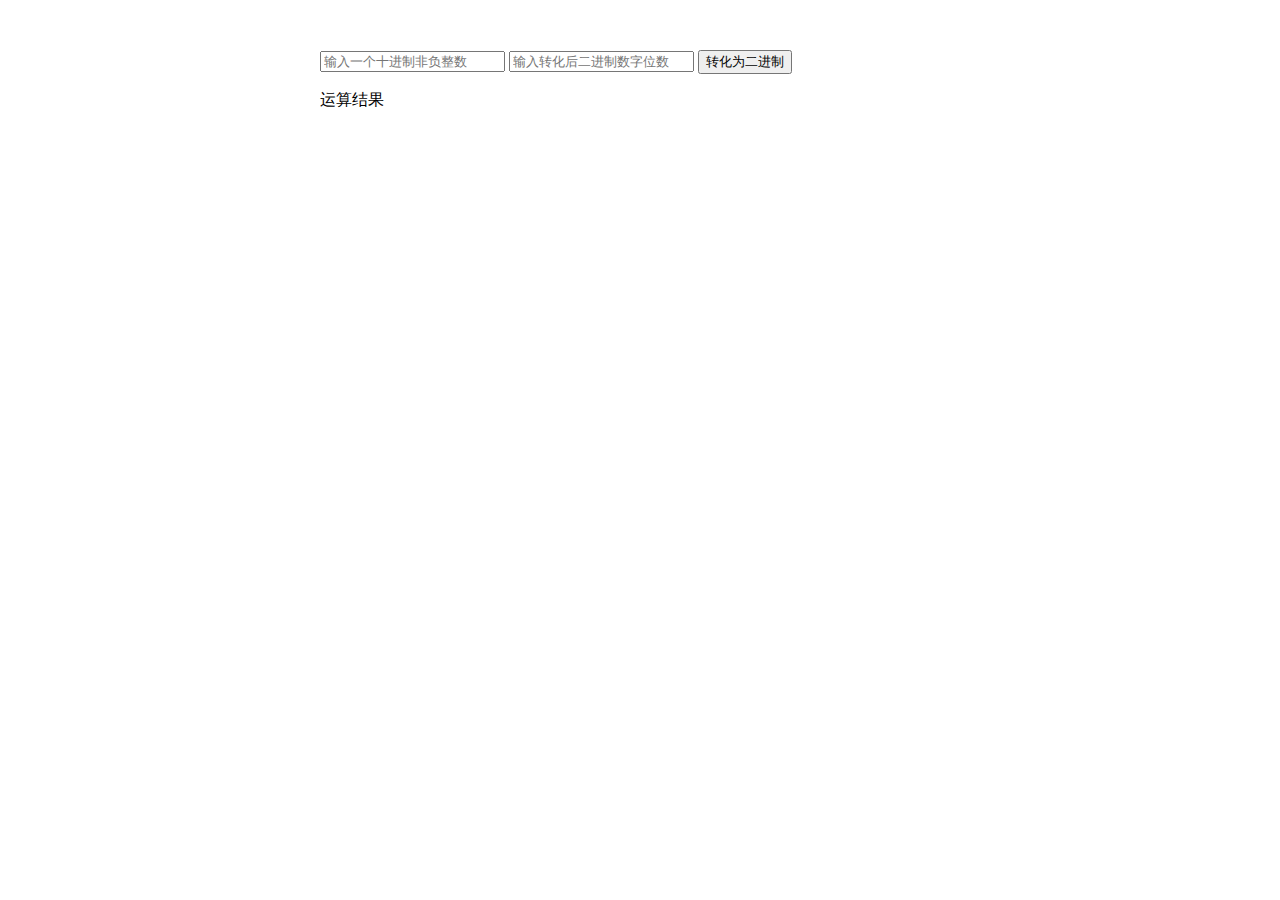
<file: ife-beginner-17-18/index.html>
<!DOCTYPE html>
<html>
<head>
    <meta charset="UTF-8">    
    <title>IFE ECMAScript</title>
    <style>
        body {
            display: block;
            margin: 50px auto;
            height: 300px;
            width: 50%;
        }

        .invalid {
            border: 1px solid red;
        }

        .invalid-result {
            color: red;
        }
    </style>
</head>
<body>        
    <input id="dec-number" type="number" placeholder="输入一个十进制非负整数">
    <input id="bin-bit" type="number" placeholder="输入转化后二进制数字位数">
    <button id="trans-btn">转化为二进制</button>
    <p id="result">运算结果</p>
    <script>

    function dec2bin(decNumber) {
        if (decNumber === NaN || decNumber < 0) {
            return false;
        } else {
            let divider = decNumber;
            let result = [];
            while (divider / 2 > 0) {
                result.push(divider % 2 + '');
                divider = Math.floor(divider / 2);
            }
            if (result === []) result = ['0'];
            return result;
        }
    }

    window.onload = function () {
        const button = document.querySelector('#trans-btn');
        button.onclick = function () {
            const inputValue = document.querySelector('#dec-number');
            const inputBit = document.querySelector('#bin-bit');
            let resultLabel = document.querySelector('#result');
            inputValue.removeAttribute('class');
            resultLabel.removeAttribute('class');
            let transVal = dec2bin(inputValue.valueAsNumber);
            if (!transVal || !inputValue.validity.valid) {
                resultLabel.innerText = '运算结果： 输入一个十进制非负整数';
                resultLabel.setAttribute('class', 'invalid-result');
                inputValue.setAttribute('class', 'invalid');
            } else {
                let length = transVal.length;
                if (inputBit.valueAsNumber > length) {
                    for (let d = 0; d < inputBit.valueAsNumber - length; d++)
                        transVal.push('0');
                }
                resultLabel.innerText = `运算结果： ${transVal.reduce((p, c) => p = c + p, '')}`;
            }
        };
    }

    const result = [];
    for (let val = 1; val <= 100; val++)
        if (val % 3 === 0 || (val + '').includes('3')) result.push('PA');
        else result.push(val + '');
    console.log(result.join());
    </script>
</body>
</html>
</file>
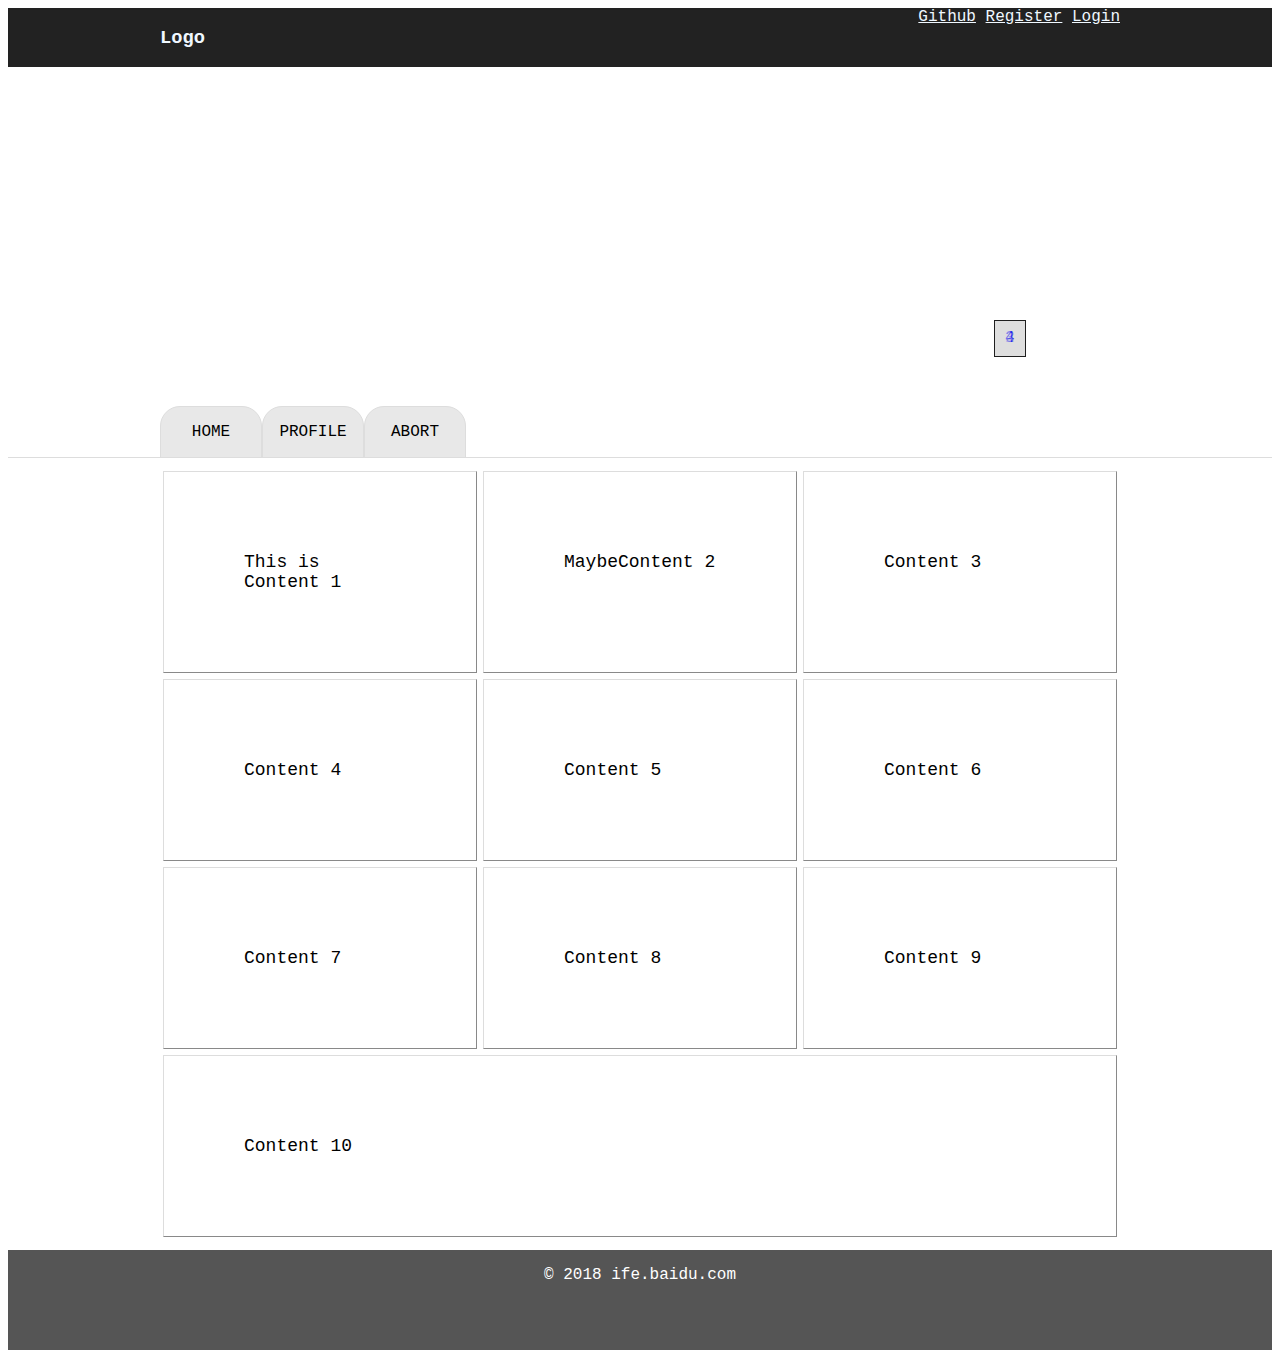
<file: ife-beginner-7-8/index.html>
<!DOCTYPE html>
<html lang="en">
<head>
    <meta charset="UTF-8">
    <meta http-equiv="X-UA-Compatible" content="ie=edge">
    <link rel="stylesheet" href="css/style.css">
    <title>ife homework</title>
</head>
<body>
    <div id="header">
        <div id="header-content">
            <div id="logo"><h3>Logo</h3></div>
            <div id="navigates">
                <a href="/" class="navi">Github</a>
                <a href="/" class="navi">Register</a>
                <a href="/" class="navi">Login</a>
            </div>
        </div>
    </div>
    <div id="banner">
        <div class="item-container">
            <a href="/"><span class="banner-item">1</span></a>
            <a href="/"><span class="banner-item">2</span></a>
            <a href="/"><span class="banner-item">3</span></a>
            <a href="/"><span class="banner-item">4</span></a>
        </div>
    </div>
    <div id="tab">
        <ul>
            <li class="tab-item">HOME</li>
            <li class="tab-item">PROFILE</li>
            <li class="tab-item">ABORT</li>
        </ul>
    </div>
    <div id="main">
        <div class="content">This is Content 1</div>
        <div class="content">MaybeContent 2</div>
        <div class="content">Content 3</div>
        <div class="content">Content 4</div>
        <div class="content">Content 5</div>
        <div class="content">Content 6</div>
        <div class="content">Content 7</div>
        <div class="content">Content 8</div>
        <div class="content">Content 9</div>
        <div class="content">Content 10</div>
    </div>
    <div id="footer"> &copy; 2018 ife.baidu.com</div>
</body>
</html>
</file>
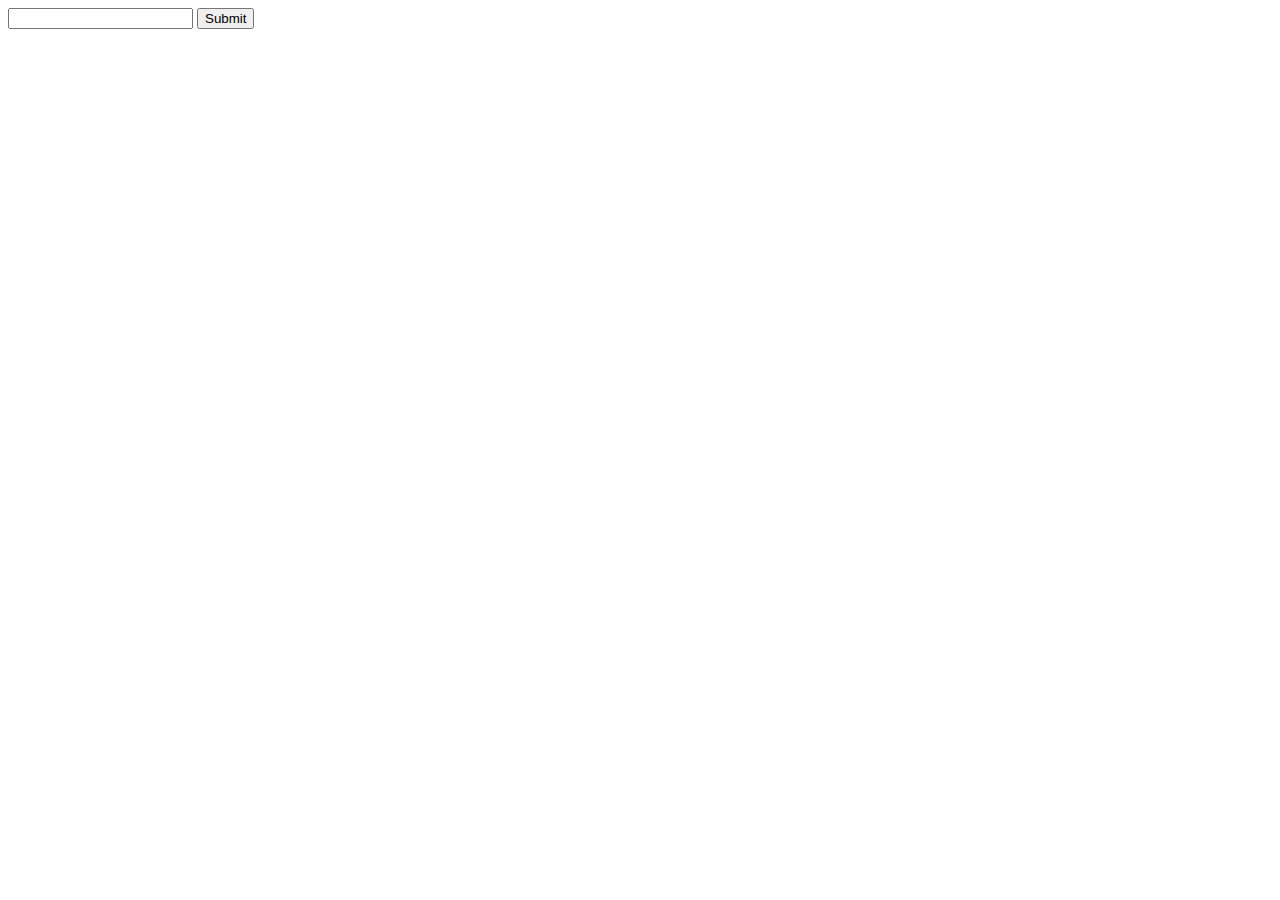
<file: ife-beginner-20-21/code-1.html>
<!DOCTYPE html>
<html>
<head>
    <meta charset="UTF-8">    
    <title>IFE ECMAScript</title>
</head>
<body>
  <input id="name" type="text">
  <button id="submit-btn">Submit</button>
  <script>
    window.onload = function () {
      document.querySelector('#name').addEventListener('keydown', e => {
        if (e.keyCode === 27)
          e.target.value = '';
        if (e.keyCode === 13)
        console.log(e.target.value);
      });
      document.querySelector('#submit-btn').addEventListener('click', e => console.log(document.querySelector('#name').value))
    }
  </script>
</body>
</html>
</file>
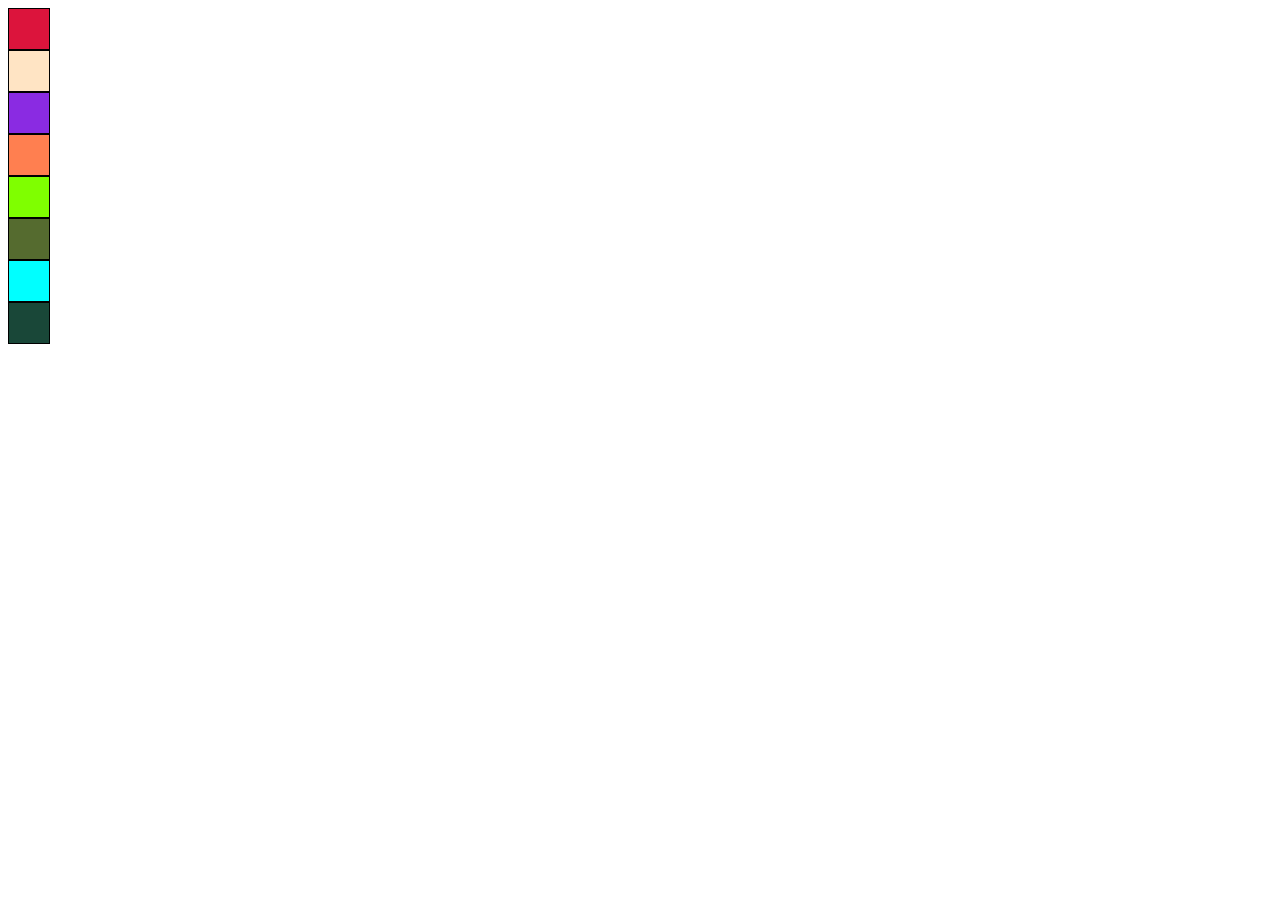
<file: ife-beginner-20-21/code-3.html>
<!DOCTYPE html>
<html>
<head>
    <meta charset="UTF-8">    
    <title>IFE ECMAScript</title>
    <style>
        .palette {
            margin: 0;
            padding: 0;
            list-style: none;
        }
        .palette li {
            width: 40px;
            height: 40px;
            border: 1px solid #000;
            cursor: pointer;
        }
    </style>
</head>
<body>            
    <ul class="palette">
        <li style="background-color:crimson"></li>
        <li style="background-color:bisque"></li>
        <li style="background-color:blueviolet"></li>
        <li style="background-color:coral"></li>
        <li style="background-color:chartreuse"></li>
        <li style="background-color:darkolivegreen"></li>
        <li style="background-color:cyan"></li>
        <li style="background-color:#194738"></li>
    </ul>

    <p class="color-picker"></p>

    <script>
        var list = document.querySelector('ul').addEventListener('click', e => {
          var p = document.getElementsByClassName("color-picker")[0];
          p.innerHTML = e.target.style.backgroundColor;
          p.style.color = e.target.style.backgroundColor;
        });
    </script>
</body>
</html>
</file>
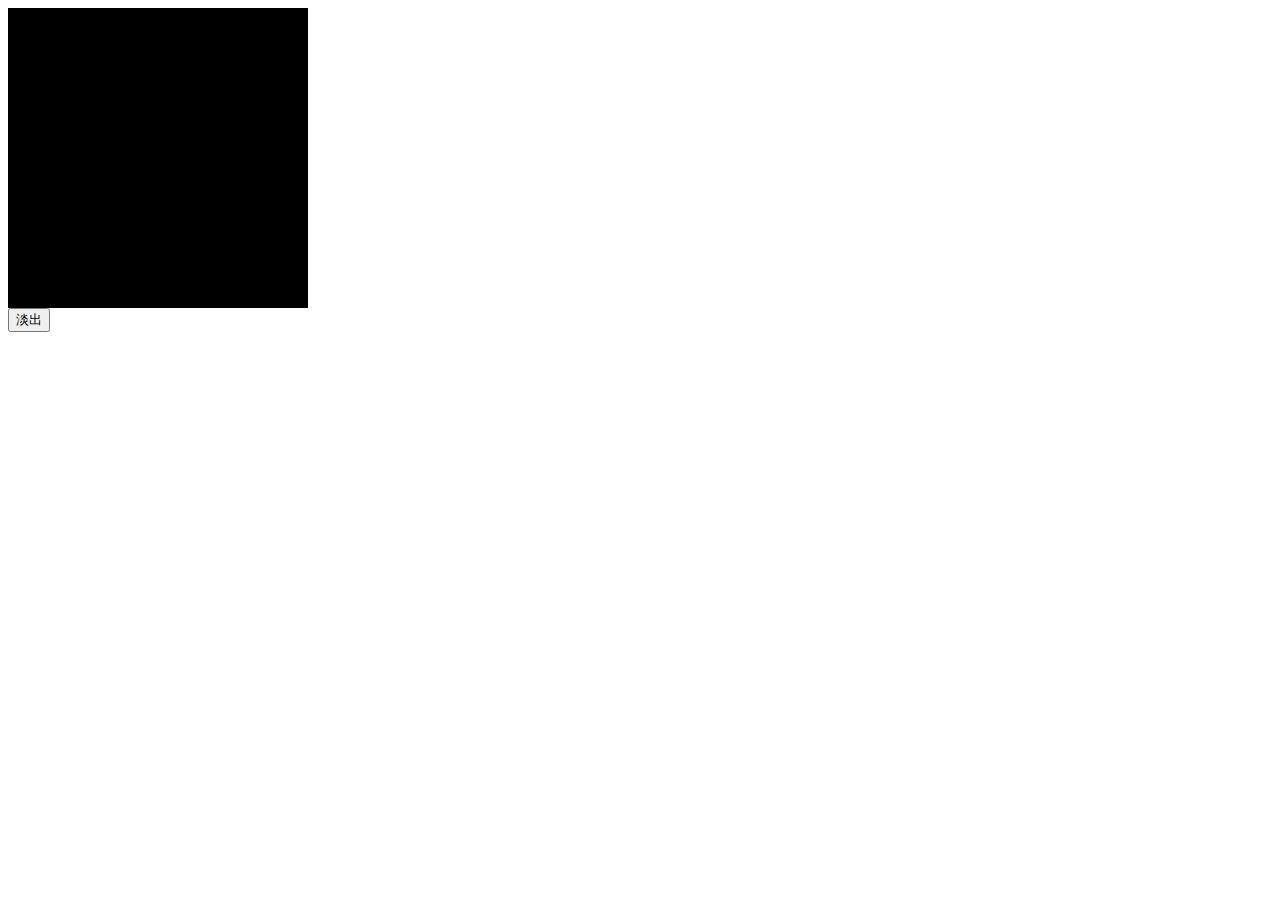
<file: ife-beginner-20-21/code-4.html>
<!DOCTYPE html>
<html>
<head>
    <meta charset="UTF-8">
    <title>IFE ECMAScript</title>
</head>
<body>
    <div id="fade-obj" style="width:300px;height:300px;background:#000"></div>
    <button id="fade-btn">淡出</button>
    <script>
      function clearOpacity() {
        let opacity = document.querySelector('#fade-obj').style.opacity;
        if (!opacity || opacity > 0) {
          document.querySelector('#fade-btn').disabled = true;
          opacity = (opacity === '' ? 1 : opacity) - 0.01;
          document.querySelector('#fade-obj').style.opacity = opacity;
          var clearhandler = setTimeout(clearOpacity, 1);
        } else {
          clearTimeout(clearhandler);
          document.querySelector('#fade-btn').disabled = false;
          document.querySelector('#fade-btn').innerText = '淡入';
        }
      }
      function addOpacity() {
        let opacity = document.querySelector('#fade-obj').style.opacity;
        if (opacity < 1) {
          document.querySelector('#fade-btn').disabled = true;
          opacity = + opacity + 0.01;
          document.querySelector('#fade-obj').style.opacity = opacity;
          var addhandler = setTimeout(addOpacity, 1);
        } else {
          clearTimeout(addhandler);
          document.querySelector('#fade-btn').disabled = false;
          document.querySelector('#fade-btn').innerText = '淡出';
        }
      }
      window.onload = function () {
        document.querySelector('#fade-btn').addEventListener('click', e => {
          let opacity = document.querySelector('#fade-obj').style.opacity;
          if (!opacity || opacity === '1') {
            clearOpacity();
          } else {
            addOpacity();
          }
        });
      }
    </script>
</body>
</html>
</file>
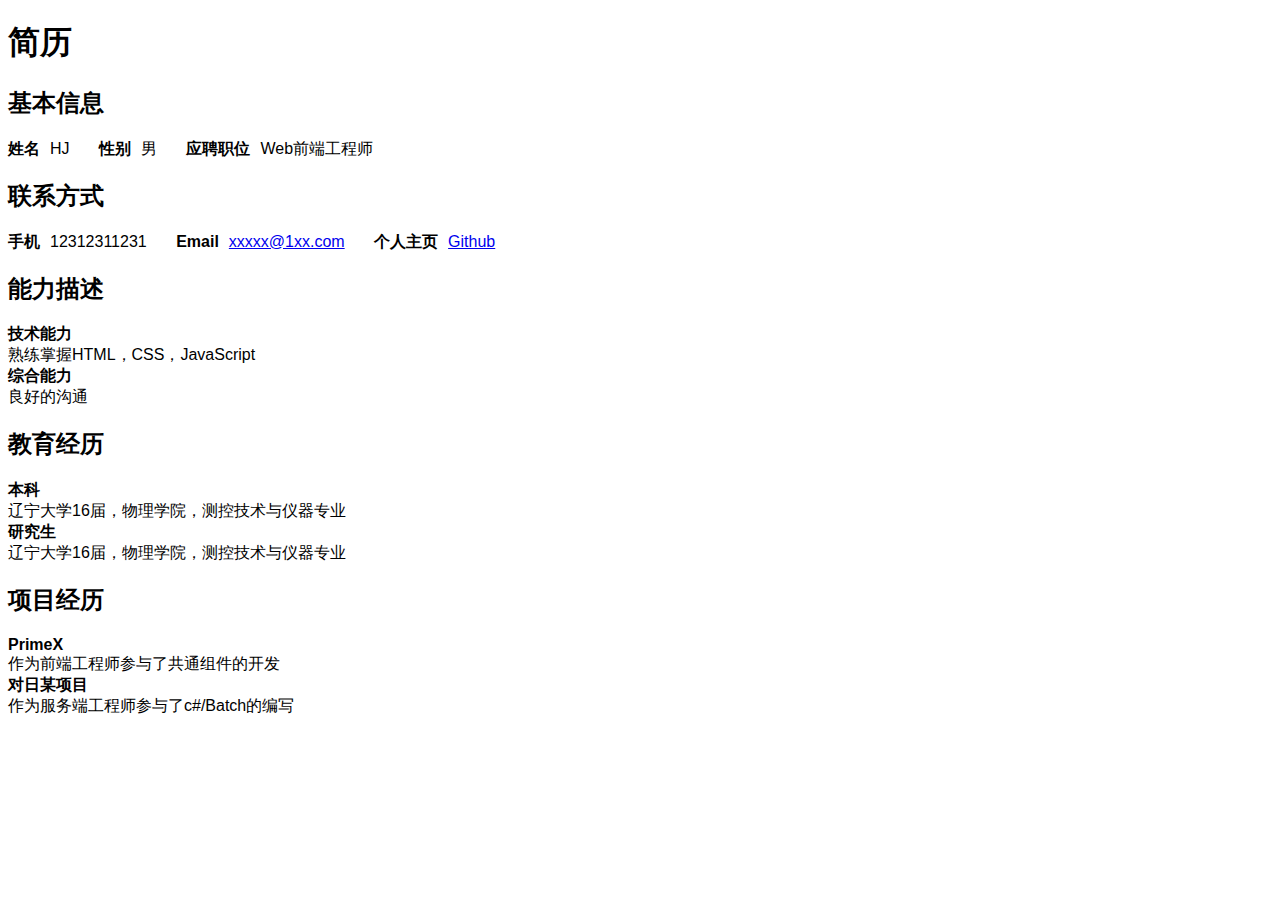
<file: ife-beginner-5+6/resume.html>
<!DOCTYPE html>
<html>
<head>
    <meta charset="UTF-8">
    <meta http-equlv="X-UA-Compatible" content="IE=Edge">
    <link rel="stylesheet" href="css/style_1.css">
    <!-- <link rel="stylesheet" href="css/style_2.css"> -->
    <!-- <link rel="stylesheet" href="css/style_3.css"> -->
    <title>简历</title>
</head>
<body>
    <div id="container">
        <div id="header">
            <h1>简历</h1>
        </div>
        <div id="content">
            <div class="row">
                <div class="row-header"><h2>基本信息</h2></div>
                <div class="row-content">
                    <p>
                        <span><strong>姓名</strong>HJ</span>
                        <span><strong>性别</strong>男</span>
                        <span><strong>应聘职位</strong>Web前端工程师</span>
                    </p>
                </div>
            </div>
            
            <div class="row">
                <div class="row-header"><h2>联系方式</h2></div>
                <div class="row-content">
                    <p>
                        <span><strong>手机</strong>12312311231</span>
                        <span><strong>Email</strong><a href="mailto:xxxxx@1xx.com">xxxxx@1xx.com</a></span>
                        <span><strong>个人主页</strong><a href="http://github.com">Github</a></span>
                    </p>
                </div>
            </div>
            
            <div class="row">
                <div class="row-header"><h2>能力描述</h2></div>
                <div class="row-content">
                    <ul>
                        <li><strong>技术能力</strong>熟练掌握HTML，CSS，JavaScript</li>
                        <li><strong>综合能力</strong>良好的沟通</li>
                    </ul>
                </div>
            </div>
            
            <div class="row">
                <div class="row-header"><h2>教育经历</h2></div>
                <div class="row-content">
                    <ul>
                        <li><strong>本科</strong>辽宁大学16届，物理学院，测控技术与仪器专业</li>
                        <li><strong>研究生</strong>辽宁大学16届，物理学院，测控技术与仪器专业</li>
                    </ul>
                </div>
            </div>
            
            <div class="row">
                <div class="row-header"><h2>项目经历</h2></div>
                <div class="row-content">
                    <ul>
                        <li><strong>PrimeX</strong>作为前端工程师参与了共通组件的开发</li>
                        <li><strong>对日某项目</strong>作为服务端工程师参与了c#/Batch的编写</li>
                    </ul>
                </div>
            </div>
        </div>
    </div>
</body>
</html>
</file>
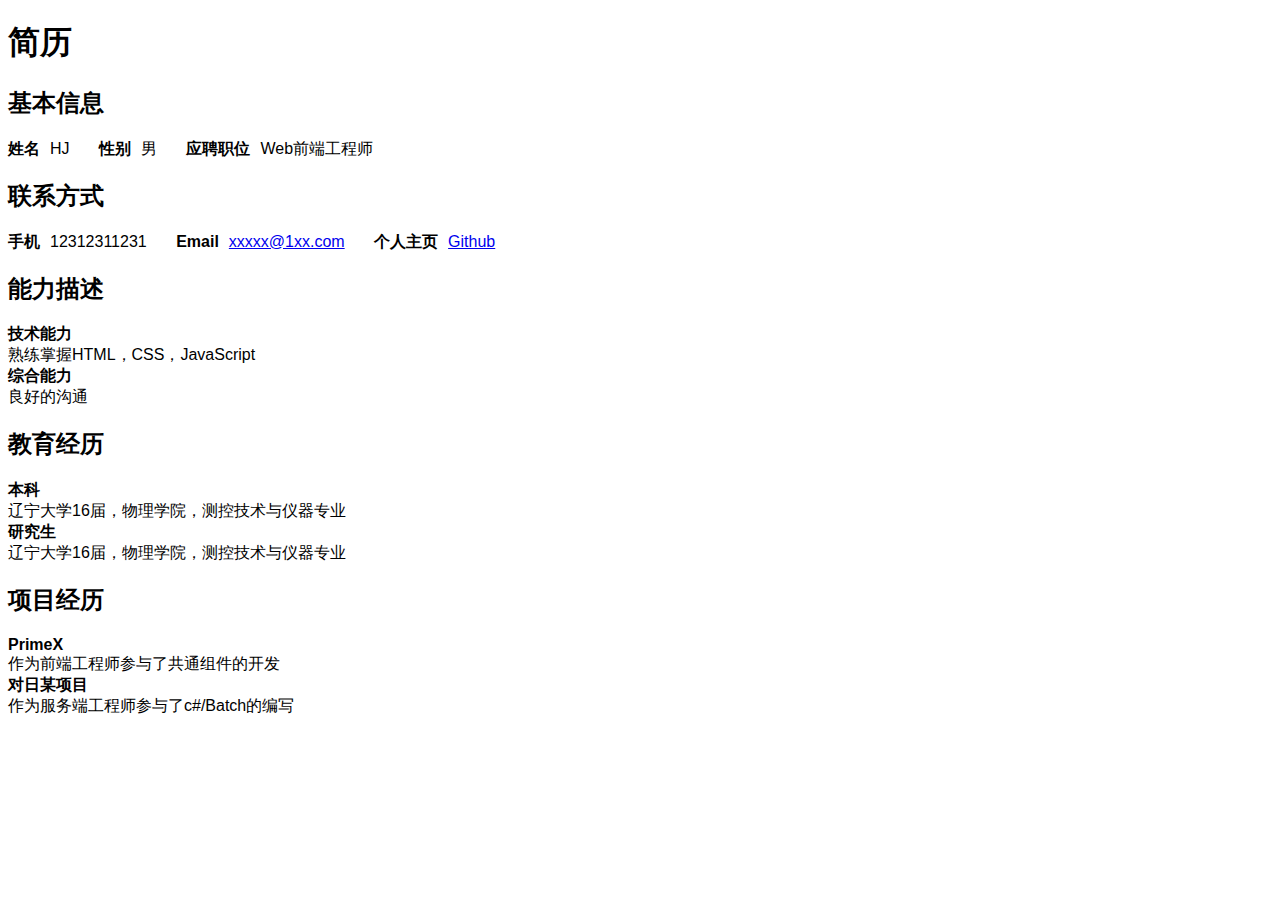
<file: ife-beginner-5+6/resume_style1.html>
<!DOCTYPE html>
<html>
<head>
    <meta charset="UTF-8">
    <meta http-equlv="X-UA-Compatible" content="IE=Edge">
    <link rel="stylesheet" href="css/style_1.css">
    <title>简历</title>
</head>
<body>
    <div id="container">
        <div id="header">
            <h1>简历</h1>
        </div>
        <div id="content">
            <div class="row">
                <div class="row-header"><h2>基本信息</h2></div>
                <div class="row-content">
                    <p>
                        <span><strong>姓名</strong>HJ</span>
                        <span><strong>性别</strong>男</span>
                        <span><strong>应聘职位</strong>Web前端工程师</span>
                    </p>
                </div>
            </div>
            
            <div class="row">
                <div class="row-header"><h2>联系方式</h2></div>
                <div class="row-content">
                    <p>
                        <span><strong>手机</strong>12312311231</span>
                        <span><strong>Email</strong><a href="mailto:xxxxx@1xx.com">xxxxx@1xx.com</a></span>
                        <span><strong>个人主页</strong><a href="http://github.com">Github</a></span>
                    </p>
                </div>
            </div>
            
            <div class="row">
                <div class="row-header"><h2>能力描述</h2></div>
                <div class="row-content">
                    <ul>
                        <li><strong>技术能力</strong>熟练掌握HTML，CSS，JavaScript</li>
                        <li><strong>综合能力</strong>良好的沟通</li>
                    </ul>
                </div>
            </div>
            
            <div class="row">
                <div class="row-header"><h2>教育经历</h2></div>
                <div class="row-content">
                    <ul>
                        <li><strong>本科</strong>辽宁大学16届，物理学院，测控技术与仪器专业</li>
                        <li><strong>研究生</strong>辽宁大学16届，物理学院，测控技术与仪器专业</li>
                    </ul>
                </div>
            </div>
            
            <div class="row">
                <div class="row-header"><h2>项目经历</h2></div>
                <div class="row-content">
                    <ul>
                        <li><strong>PrimeX</strong>作为前端工程师参与了共通组件的开发</li>
                        <li><strong>对日某项目</strong>作为服务端工程师参与了c#/Batch的编写</li>
                    </ul>
                </div>
            </div>
        </div>
    </div>
</body>
</html>
</file>
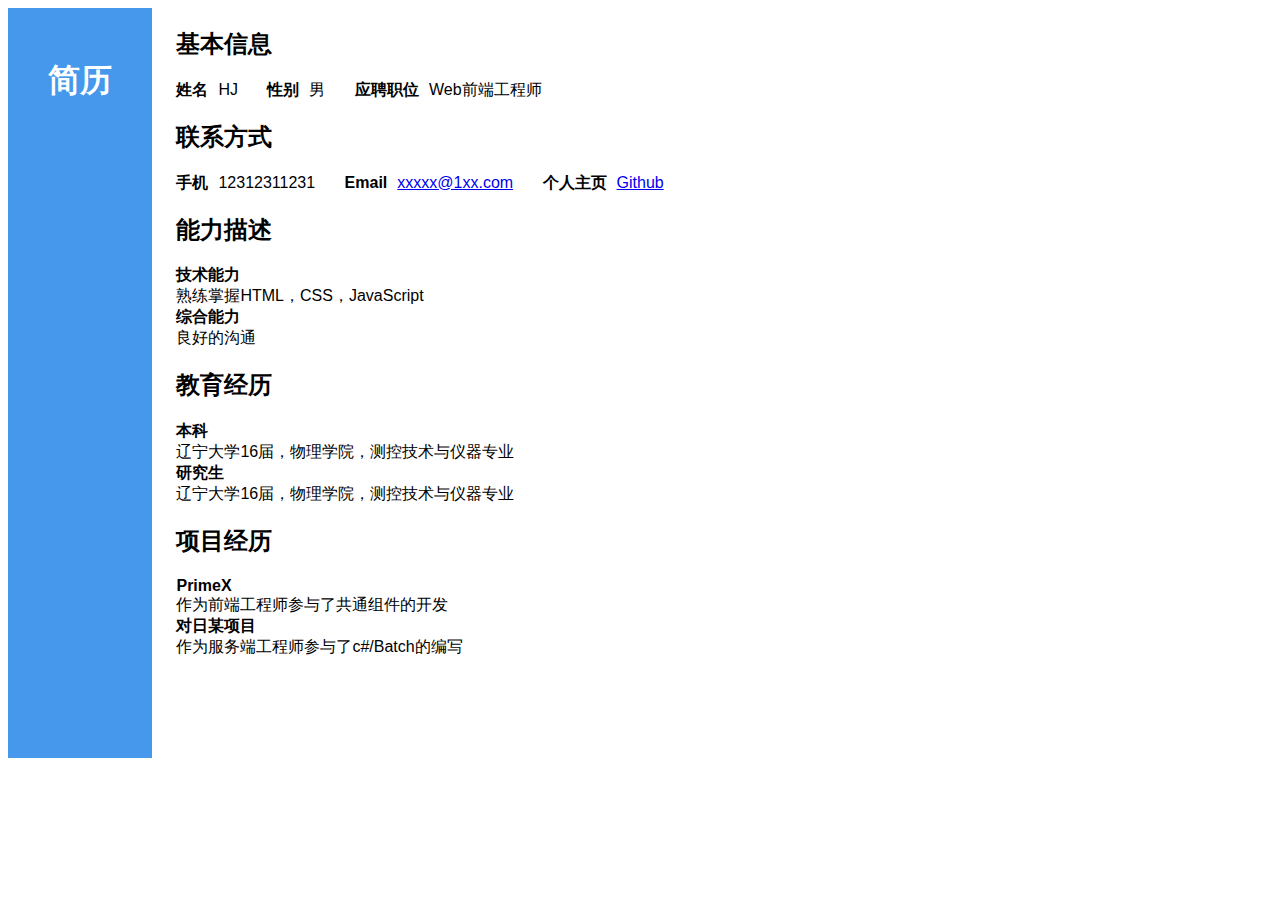
<file: ife-beginner-5+6/resume_style2.html>
<!DOCTYPE html>
<html>
<head>
    <meta charset="UTF-8">
    <meta http-equlv="X-UA-Compatible" content="IE=Edge">
    <link rel="stylesheet" href="css/style_2.css">
    <title>简历</title>
</head>
<body>
    <div id="container">
        <div id="header">
            <h1>简历</h1>
        </div>
        <div id="content">
            <div class="row">
                <div class="row-header"><h2>基本信息</h2></div>
                <div class="row-content">
                    <p>
                        <span><strong>姓名</strong>HJ</span>
                        <span><strong>性别</strong>男</span>
                        <span><strong>应聘职位</strong>Web前端工程师</span>
                    </p>
                </div>
            </div>
            
            <div class="row">
                <div class="row-header"><h2>联系方式</h2></div>
                <div class="row-content">
                    <p>
                        <span><strong>手机</strong>12312311231</span>
                        <span><strong>Email</strong><a href="mailto:xxxxx@1xx.com">xxxxx@1xx.com</a></span>
                        <span><strong>个人主页</strong><a href="http://github.com">Github</a></span>
                    </p>
                </div>
            </div>
            
            <div class="row">
                <div class="row-header"><h2>能力描述</h2></div>
                <div class="row-content">
                    <ul>
                        <li><strong>技术能力</strong>熟练掌握HTML，CSS，JavaScript</li>
                        <li><strong>综合能力</strong>良好的沟通</li>
                    </ul>
                </div>
            </div>
            
            <div class="row">
                <div class="row-header"><h2>教育经历</h2></div>
                <div class="row-content">
                    <ul>
                        <li><strong>本科</strong>辽宁大学16届，物理学院，测控技术与仪器专业</li>
                        <li><strong>研究生</strong>辽宁大学16届，物理学院，测控技术与仪器专业</li>
                    </ul>
                </div>
            </div>
            
            <div class="row">
                <div class="row-header"><h2>项目经历</h2></div>
                <div class="row-content">
                    <ul>
                        <li><strong>PrimeX</strong>作为前端工程师参与了共通组件的开发</li>
                        <li><strong>对日某项目</strong>作为服务端工程师参与了c#/Batch的编写</li>
                    </ul>
                </div>
            </div>
        </div>
    </div>
</body>
</html>
</file>
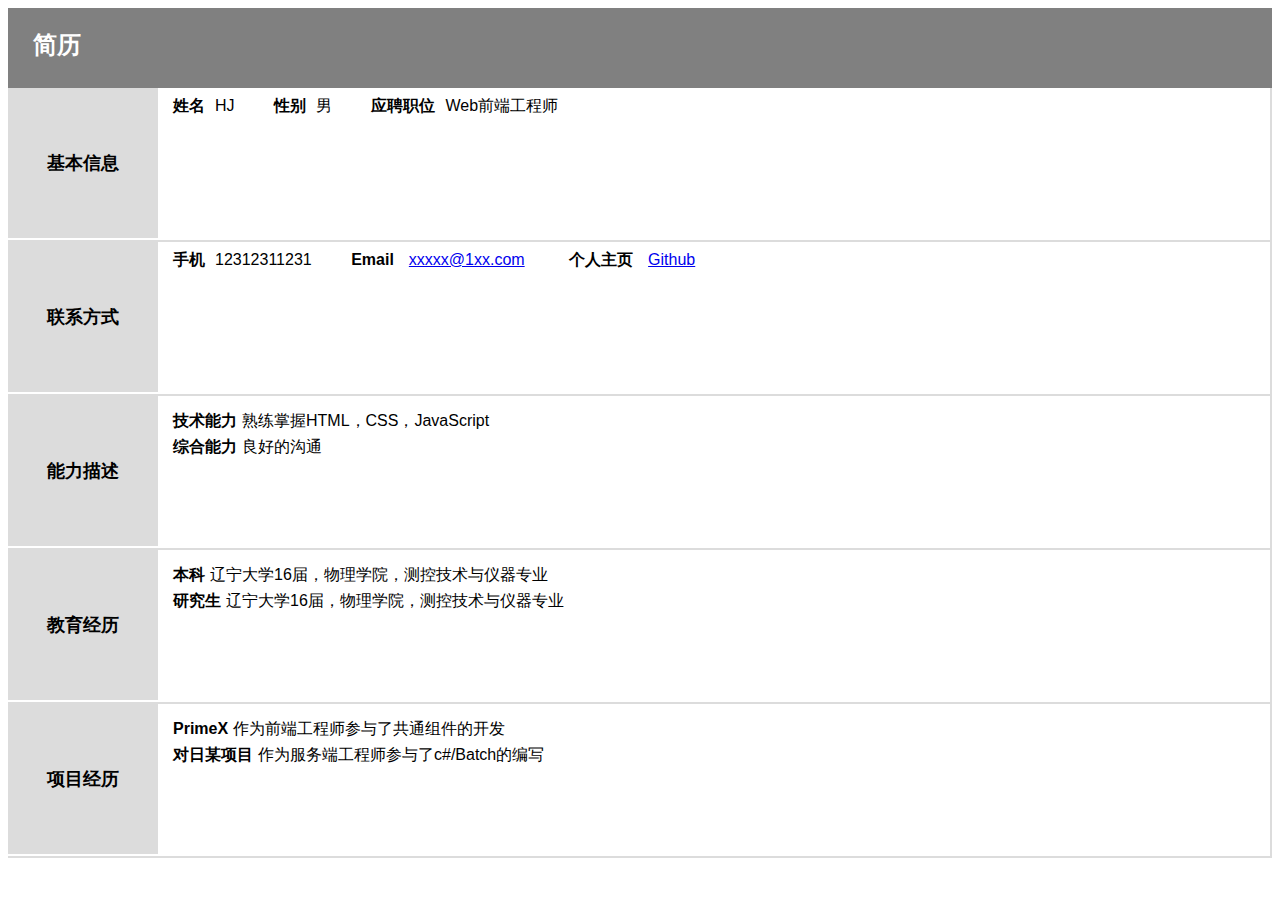
<file: ife-beginner-5+6/resume_style3.html>
<!DOCTYPE html>
<html>
<head>
    <meta charset="UTF-8">
    <meta http-equlv="X-UA-Compatible" content="IE=Edge">
    <link rel="stylesheet" href="css/style_3.css">
    <title>简历</title>
</head>
<body>
    <div id="container">
        <div id="header">
            <h1>简历</h1>
        </div>
        <div id="content">
            <div class="row">
                <div class="row-header"><h2>基本信息</h2></div>
                <div class="row-content">
                    <p>
                        <span><strong>姓名</strong>HJ</span>
                        <span><strong>性别</strong>男</span>
                        <span><strong>应聘职位</strong>Web前端工程师</span>
                    </p>
                </div>
            </div>
            
            <div class="row">
                <div class="row-header"><h2>联系方式</h2></div>
                <div class="row-content">
                    <p>
                        <span><strong>手机</strong>12312311231</span>
                        <span><strong>Email</strong><a href="mailto:xxxxx@1xx.com">xxxxx@1xx.com</a></span>
                        <span><strong>个人主页</strong><a href="http://github.com">Github</a></span>
                    </p>
                </div>
            </div>
            
            <div class="row">
                <div class="row-header"><h2>能力描述</h2></div>
                <div class="row-content">
                    <ul>
                        <li><strong>技术能力</strong>熟练掌握HTML，CSS，JavaScript</li>
                        <li><strong>综合能力</strong>良好的沟通</li>
                    </ul>
                </div>
            </div>
            
            <div class="row">
                <div class="row-header"><h2>教育经历</h2></div>
                <div class="row-content">
                    <ul>
                        <li><strong>本科</strong>辽宁大学16届，物理学院，测控技术与仪器专业</li>
                        <li><strong>研究生</strong>辽宁大学16届，物理学院，测控技术与仪器专业</li>
                    </ul>
                </div>
            </div>
            
            <div class="row">
                <div class="row-header"><h2>项目经历</h2></div>
                <div class="row-content">
                    <ul>
                        <li><strong>PrimeX</strong>作为前端工程师参与了共通组件的开发</li>
                        <li><strong>对日某项目</strong>作为服务端工程师参与了c#/Batch的编写</li>
                    </ul>
                </div>
            </div>
        </div>
    </div>
</body>
</html>
</file>
<file: ife-beginner-7-8/css/style.css>
body {
    font-family: Consolas, "Courier New", monospace;
}

ul {
    margin: 0;
    padding: 0;
    list-style: none;
}

ul li {
    display: inline-block;
}

#header {
    width: 100%;
    background-color: #222;
    overflow: hidden;
}

#header-content {
    position: relative;
    width: 960px;
    margin: 0 auto;
}

#logo, #navigates {
    display: inline-block;
}

#logo h3 {
    color: aliceblue;
}

#navigates {
    position: absolute;
    right: 0;
}

#navigates a {
    color: aliceblue;
}

#banner {
    position: relative;
    width: 100%;
    height: 300px;
}

.banner-image {
    position: absolute;
    top: 0;
    left: 0;
    z-index: -2;
    width: 100%;
    height: 100%;
}

.banner-image-active {
    z-index: -1;
}

#banner .item-container {
    position: absolute;
    bottom: 10px;
    right: 22%;
}

.banner-item {
    display: inline-block;
    position: relative;
    width: 30px;
    height: 35px;
    background: #ddd;
    opacity: 0.5;
    border: 1px solid #111;
}

.banner-active {
    height: 45px;
    opacity: 1;
}

#banner .item-container a span {
    position: absolute;
    bottom: 0;
    width: 30px;
    line-height: 35px;
    text-align: center;
}

#tab {
    border-bottom: 1px solid #ddd;
}

#tab ul {
    position: relative;
    width: 960px;
    height: 90px;
    margin: 0 auto;
}

.tab-item {
    float: left;
    position: relative;
    top: 39px;
    width: 100px;
    line-height: 50px;
    text-align: center;
    background-color: #e8e8e8;
    border: 1px solid #ddd;
    border-radius: 20px 20px 0 0;
}

.active-tab {
    background-color: #fff;
    border-bottom: 1px solid #fff;
}

#main {
    width: 960px;
    display: flex;
    flex-wrap: wrap;
    margin: 10px auto;
}

.content {
    flex: 1 1;
    padding: 80px;
    margin: 3px;
    border: 1px outset #ddd;
    font-size: 18px;
}

#footer {
    background: #555;
    width: 100%;
    line-height: 50px;
    height: 100px;
    color: #fff;
    text-align: center;
}
</file>
<file: ife-beginner-5+6/css/style_1.css>
body {
    font-family: 'Segoe UI', Tahoma, Geneva, Verdana, sans-serif;
}

.row-content p span strong {
    margin-right: 10px;
}

.row-content p span {
    margin-right: 25px;
}

ul {
    list-style: none outside;
    padding: 0;
}

ul li strong {
    display: block;
}
</file>
<file: ife-beginner-5+6/css/style_2.css>
body {
    font-family: 'Segoe UI', Tahoma, Geneva, Verdana, sans-serif;
}

#container {
    height: 750px;
}

#header {
    display: inline-block;
    vertical-align: top;
    height: 100%;
    background-color: rgb(69, 152, 235);
    box-sizing: border-box;
    padding: 30px 40px;
    margin-right: 20px;
}

#header h1 {
    color: #fff;
}

#content {
    display: inline-block;
    height: 100%;
}

.row-content p span strong {
    margin-right: 10px;
}

.row-content p span {
    margin-right: 25px;
}

ul {
    list-style: none outside;
    padding: 0;
}

ul li strong {
    display: block;
}
</file>
<file: ife-beginner-5+6/css/style_3.css>
body {
    font-family: 'Segoe UI', Tahoma, Geneva, Verdana, sans-serif;
}

#container {
    display: flex;
    flex-direction: column;
}

#header {
    background-color: gray;
    padding: 5px 25px;
    height: 80px;
    box-sizing: border-box;
}

#header h1 {
    font-size: 24px;
    color: #fff;
}

#content {
    flex: 1;
    display: flex;
    flex-direction: column;
}

.row {
    flex: 1;
    display: flex;
    border-bottom: 2px solid rgb(220, 220, 220);
    border-right: 2px solid rgb(220, 220, 220);
}

.row .row-header {
    display: flex;
    justify-content: center;
    align-content: center;
    width: 150px;
    height: 150px;
    background-color: rgb(220, 220, 220);
    border-bottom: 2px solid #fff;
}

.row .row-header h2 {
    font-size: 18px;
    display: inline-flex;
    margin: auto;
}

.row-content {
    flex: 1;
    display: flex;
    flex-direction: row;
    align-content: center;
}

.row-content * {
    flex: 1;
    margin: 8px 5px;
}

.row-content p span strong {
    margin-right: 10px;
}

.row-content p span {
    margin-right: 25px;
}

ul {
    list-style: none outside;
    padding: 0;
}

ul li {
    line-height: 18px;
}
</file>
